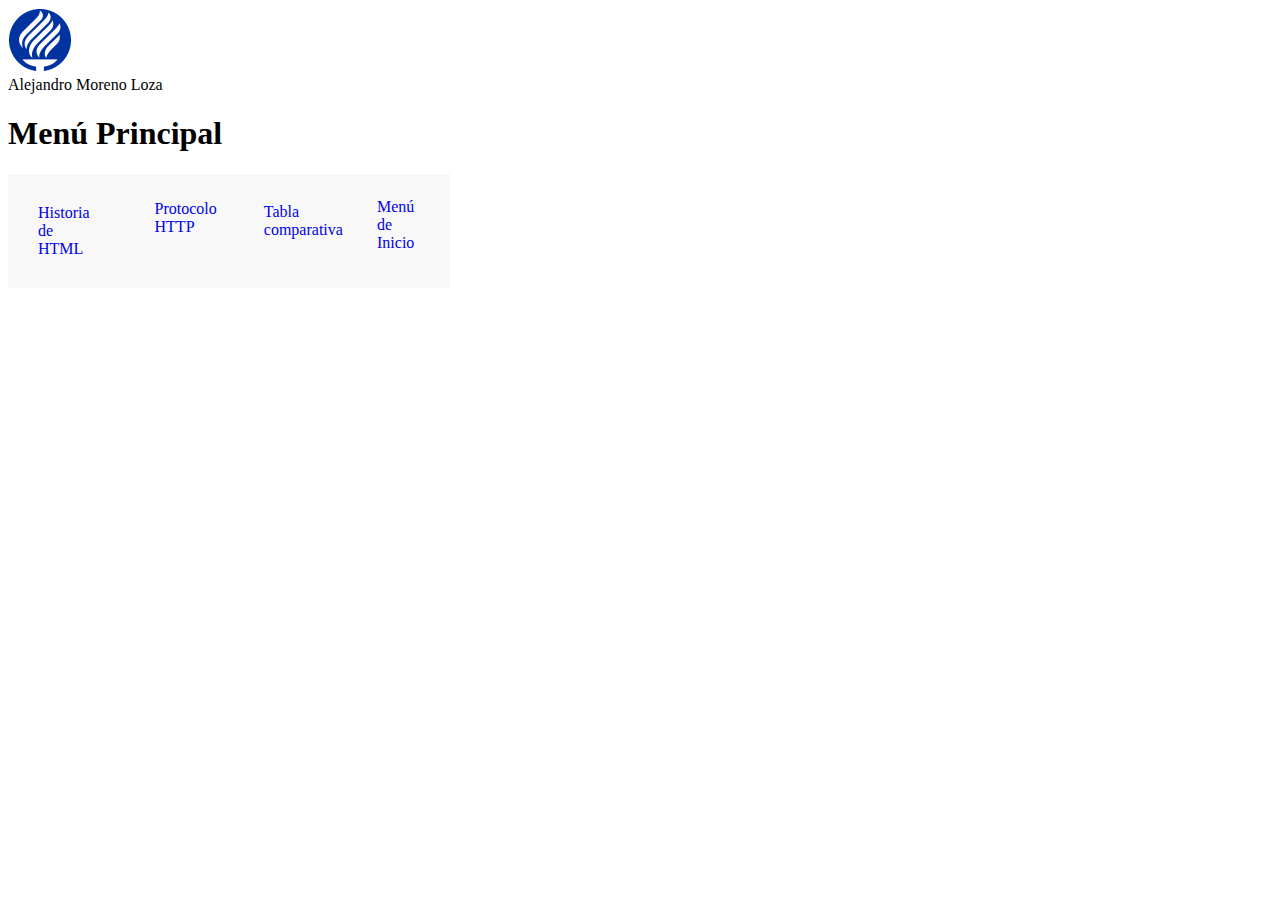
<file: index.html>
<!DOCTYPE html>
<html lang="en">
<head>
    <meta charset="UTF-8">
    <meta name="viewport" content="width=device-width, initial-scale=1.0">
    <link rel="stylesheet" href="./css/styles.css">
    <title>Tarea 2</title>
</head>
<body>
    <header>
        <img src="/img/index.png" alt="Tec de Monterrey">
        <br>
        <span>Alejandro Moreno Loza</span>  
        <h1>Menú Principal</h1>
        <ul>
            <a href="historia.html"><li>Historia de HTML</li></a>
            <a href="protocolo.html"><li>Protocolo HTTP</li></a>
            <a href="tabla.html"><li>Tabla comparativa</li></a>
            <a href="#"><li>Men&uacute; de Inicio</li></a>
        </ul>
    </header>
</body>
</html>
</file>
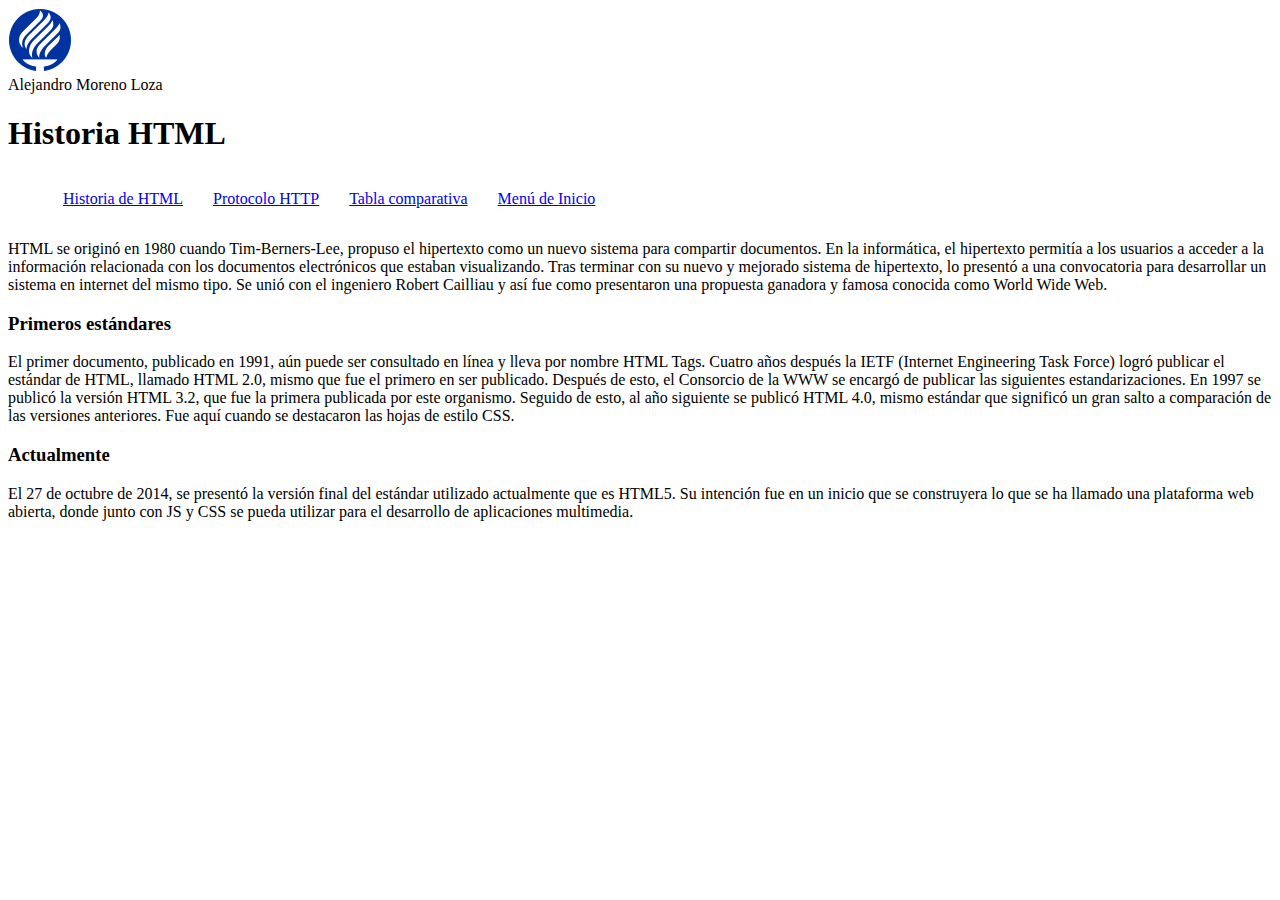
<file: historia.html>
<!DOCTYPE html>
<html lang="en">
<head>
    <meta charset="UTF-8">
    <meta name="viewport" content="width=device-width, initial-scale=1.0">
    <link rel="stylesheet" href="./css/historia_styles.css">
    <title>Tarea 2</title>
</head>
<body>
    <header>
        <img src="/img/index.png" alt="Tec de Monterrey">
        <br>
        <span>Alejandro Moreno Loza</span>        
        <h1>Historia HTML</h1>
        <ul>
            <a href="#"><li>Historia de HTML</li></a>
            <a href="protocolo.html"><li>Protocolo HTTP</li></a>
            <a href="tabla.html"><li>Tabla comparativa</li></a>
            <a href="index.html"><li>Men&uacute; de Inicio</li></a>
        </ul>
    </header>
    <div>
        <p>
            HTML se originó en 1980 cuando Tim-Berners-Lee, propuso el hipertexto como un nuevo 
            sistema para compartir documentos. En la informática, el hipertexto permitía a los 
            usuarios a acceder a la información relacionada con los documentos electrónicos que 
            estaban visualizando. Tras terminar con su nuevo y mejorado sistema de hipertexto, 
            lo presentó a una convocatoria para desarrollar un sistema en internet del mismo tipo.
            Se unió con el ingeniero Robert Cailliau y así fue como presentaron una propuesta ganadora 
            y famosa conocida como World Wide Web. 
        </p>
        <h3>Primeros estándares</h3>
        <p>
            El primer documento, publicado en 1991, aún puede ser consultado en línea y lleva por nombre 
            HTML Tags. Cuatro años después la IETF (Internet Engineering Task Force) logró publicar el 
            estándar de HTML, llamado HTML 2.0, mismo que fue el primero en ser publicado. Después de esto,
            el Consorcio de la WWW se encargó de publicar las siguientes estandarizaciones. 
            En 1997 se publicó la versión HTML 3.2, que fue la primera publicada por este organismo. 
            Seguido de esto, al año siguiente se publicó HTML 4.0, mismo estándar que significó un gran 
            salto a comparación de las versiones anteriores. Fue aquí cuando se destacaron las hojas de 
            estilo CSS.
        </p>
        <h3>Actualmente</h3>
        <p>
            El 27 de octubre de 2014, se presentó la versión final del estándar utilizado actualmente que 
            es HTML5. Su intención fue en un inicio que se construyera lo que se ha llamado una plataforma 
            web abierta, donde junto con JS y CSS se pueda utilizar para el desarrollo de aplicaciones 
            multimedia. 
        </p>
    </div>
</body>
</html>
</file>
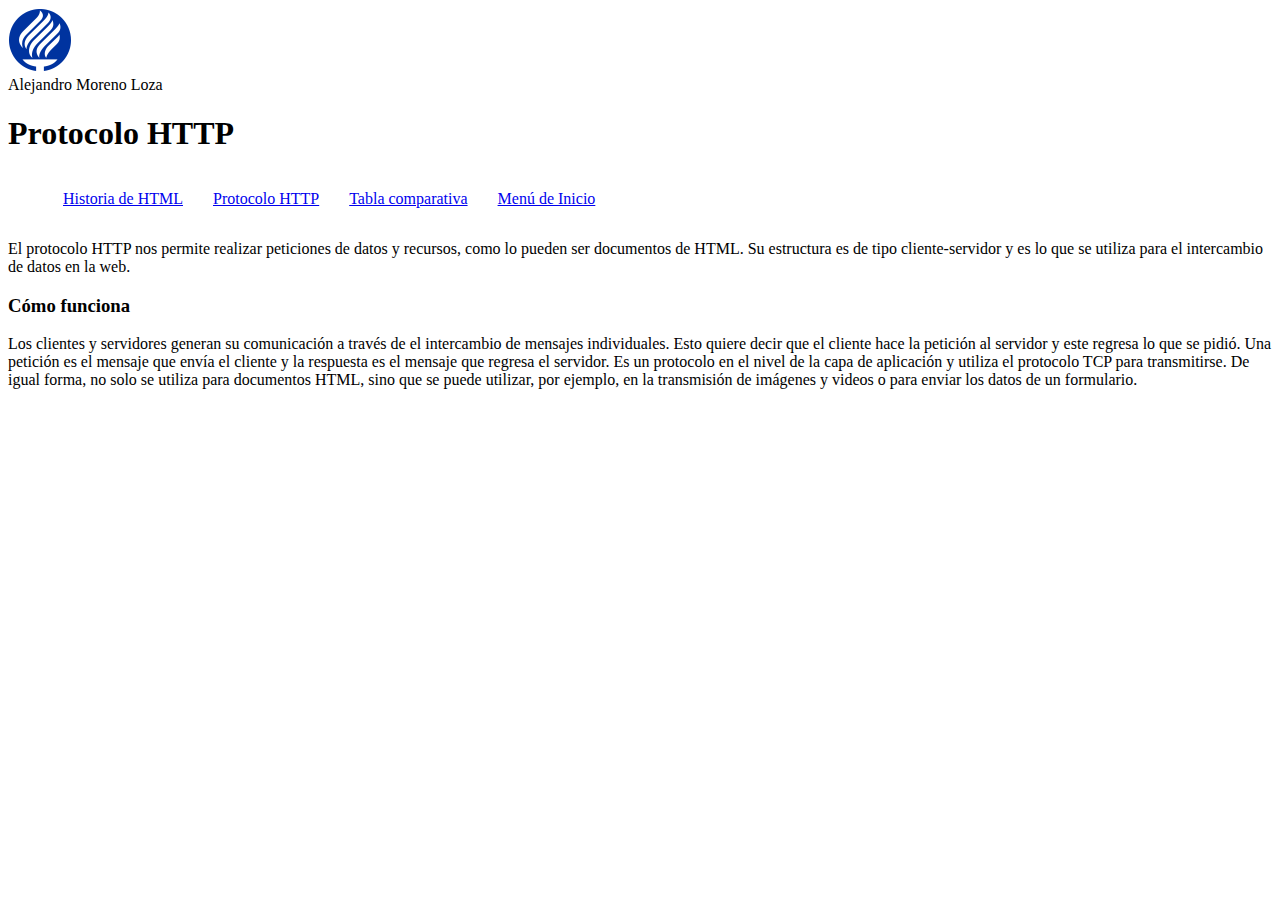
<file: protocolo.html>
<!DOCTYPE html>
<html lang="en">
<head>
    <meta charset="UTF-8">
    <meta name="viewport" content="width=device-width, initial-scale=1.0">
    <link rel="stylesheet" href="./css/protocolo_styles.css">
    <title>Tarea 2</title>
</head>
<body>
    <header>
        <img src="/img/index.png" alt="Tec de Monterrey">
        <br>
        <span>Alejandro Moreno Loza</span>
        <h1>Protocolo HTTP</h1>
        <ul>
            <a href="historia.html"><li>Historia de HTML</li></a>
            <a href="#"><li>Protocolo HTTP</li></a>
            <a href="tabla.html"><li>Tabla comparativa</li></a>
            <a href="index.html"><li>Men&uacute; de Inicio</li></a>
        </ul>
    </header>
    <div>
        <p>
            El protocolo HTTP nos permite realizar peticiones de datos y recursos, 
            como lo pueden ser documentos de HTML. Su estructura es de tipo cliente-servidor 
            y es lo que se utiliza para el intercambio de datos en la web. 
        </p>
        <h3>Cómo funciona</h3>
        <p>
            Los clientes y servidores generan su comunicación a través de el intercambio de mensajes 
            individuales. Esto quiere decir que el cliente hace la petición al servidor y este regresa 
            lo que se pidió. Una petición es el mensaje que envía el cliente y la respuesta es el mensaje 
            que regresa el servidor. Es un protocolo en el nivel de la capa de aplicación y utiliza el 
            protocolo TCP para transmitirse. De igual forma, no solo se utiliza para documentos HTML, 
            sino que se puede utilizar, por ejemplo, en la transmisión de imágenes y videos o para enviar 
            los datos de un formulario. 
        </p>
    </div>
</body>
</html>
</file>
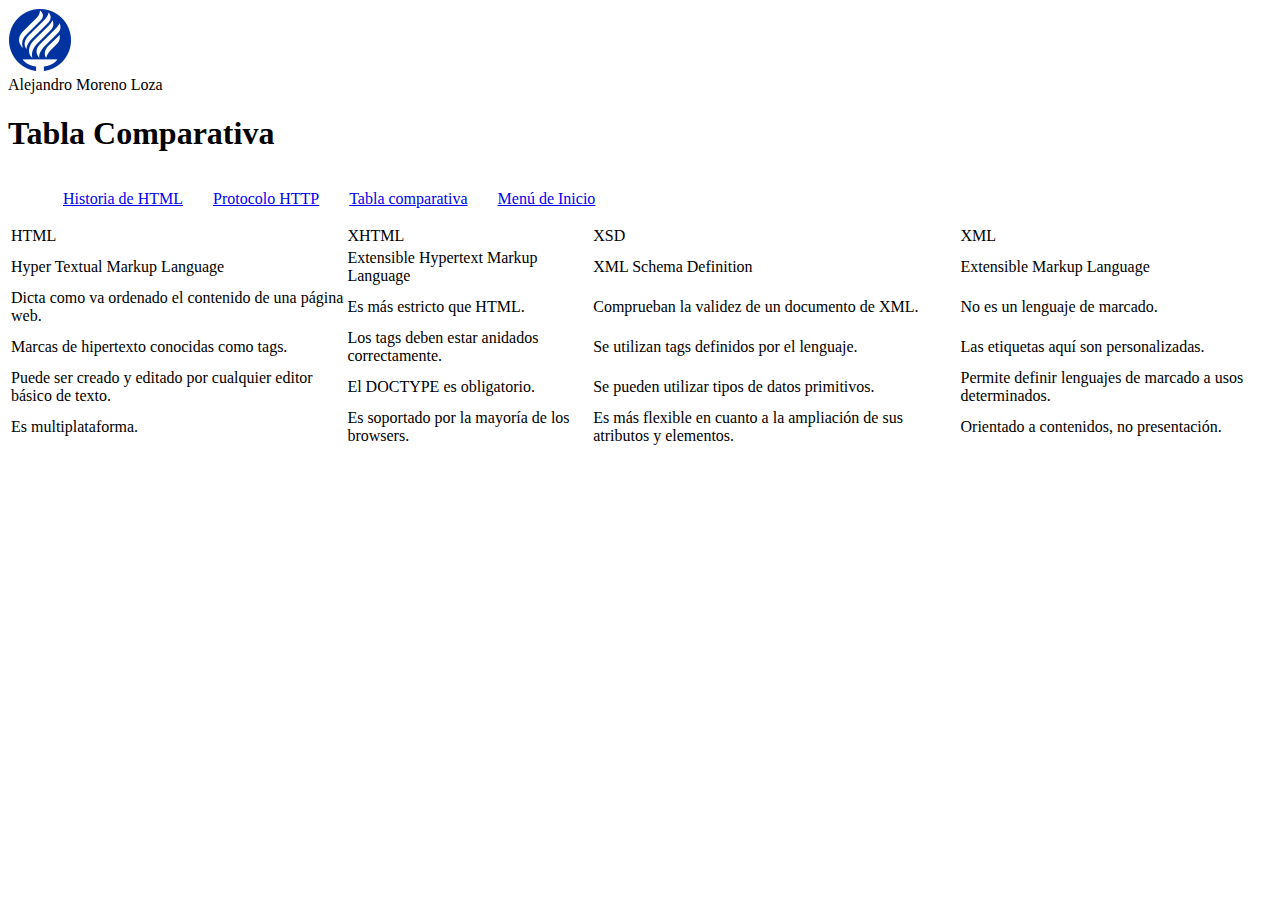
<file: tabla.html>
<!DOCTYPE html>
<html lang="en">
<head>
    <meta charset="UTF-8">
    <meta name="viewport" content="width=device-width, initial-scale=1.0">
    <link rel="stylesheet" href="./css/tabla_styles.css">
    <title>Tarea 2</title>
</head>
<body>
    <header>
        <img src="/img/index.png" alt="Tec de Monterrey">
        <br>
        <span>Alejandro Moreno Loza</span>
        <h1>Tabla Comparativa</h1>
        <ul>
            <a href="historia.html"><li>Historia de HTML</li></a>
            <a href="protocolo.html"><li>Protocolo HTTP</li></a>
            <a href="#"><li>Tabla comparativa</li></a>
            <a href="index.html"><li>Men&uacute; de Inicio</li></a>
        </ul>
    </header>

    <div>
        <table>
            <tr>
                <td>HTML</td>
                <td>XHTML</td>
                <td>XSD</td>
                <td>XML</td>
            </tr>
            <tr>
                <td>Hyper Textual Markup Language</td>
                <td>Extensible Hypertext Markup Language</td>
                <td>XML Schema Definition</td>
                <td>Extensible Markup Language</td>
            </tr>
            <tr>
                <td>Dicta como va ordenado el contenido de una página web.</td>
                <td>Es más estricto que HTML.</td>
                <td>Comprueban la validez de un documento de XML.</td>
                <td>No es un lenguaje de marcado.</td>
            </tr>
            <tr>
                <td>Marcas de hipertexto conocidas como tags.</td>
                <td>Los tags deben estar anidados correctamente.</td>
                <td>Se utilizan tags definidos por el lenguaje.</td>
                <td>Las etiquetas aquí son personalizadas.</td>
            </tr>
            <tr>
                <td>Puede ser creado y editado por cualquier editor básico de texto.</td>
                <td>El DOCTYPE es obligatorio.</td>
                <td>Se pueden utilizar tipos de datos primitivos.</td>
                <td>Permite definir lenguajes de marcado a usos determinados.</td>
            </tr>
            <tr>
                <td>Es multiplataforma.</td>
                <td>Es soportado por la mayoría de los browsers.</td>
                <td>Es más flexible en cuanto a la ampliación de sus atributos y elementos. </td>
                <td>Orientado a contenidos, no presentación.</td>
            </tr>
        </table>
    </div>
</body>
</html>
</file>
<file: css/styles.css>
header{
    max-height: 15%;
}

a{
    text-decoration: none;
}

ul{
    list-style: none;
    display: inline-flex;
    background-color: #f8f8f8;
    margin: 0;
    padding: 0;
}

li{
    padding: 25%;
}
</file>
<file: css/historia_styles.css>
ul{
    list-style: none;
    display: inline-flex;
}

li{
    padding: 0 15px;;
}
</file>
<file: css/protocolo_styles.css>
ul{
    list-style: none;
    display: inline-flex;
}

li{
    padding: 0 15px;;
}
</file>
<file: css/tabla_styles.css>
ul{
    list-style: none;
    display: inline-flex;
}

li{
    padding: 0 15px;;
}
</file>
